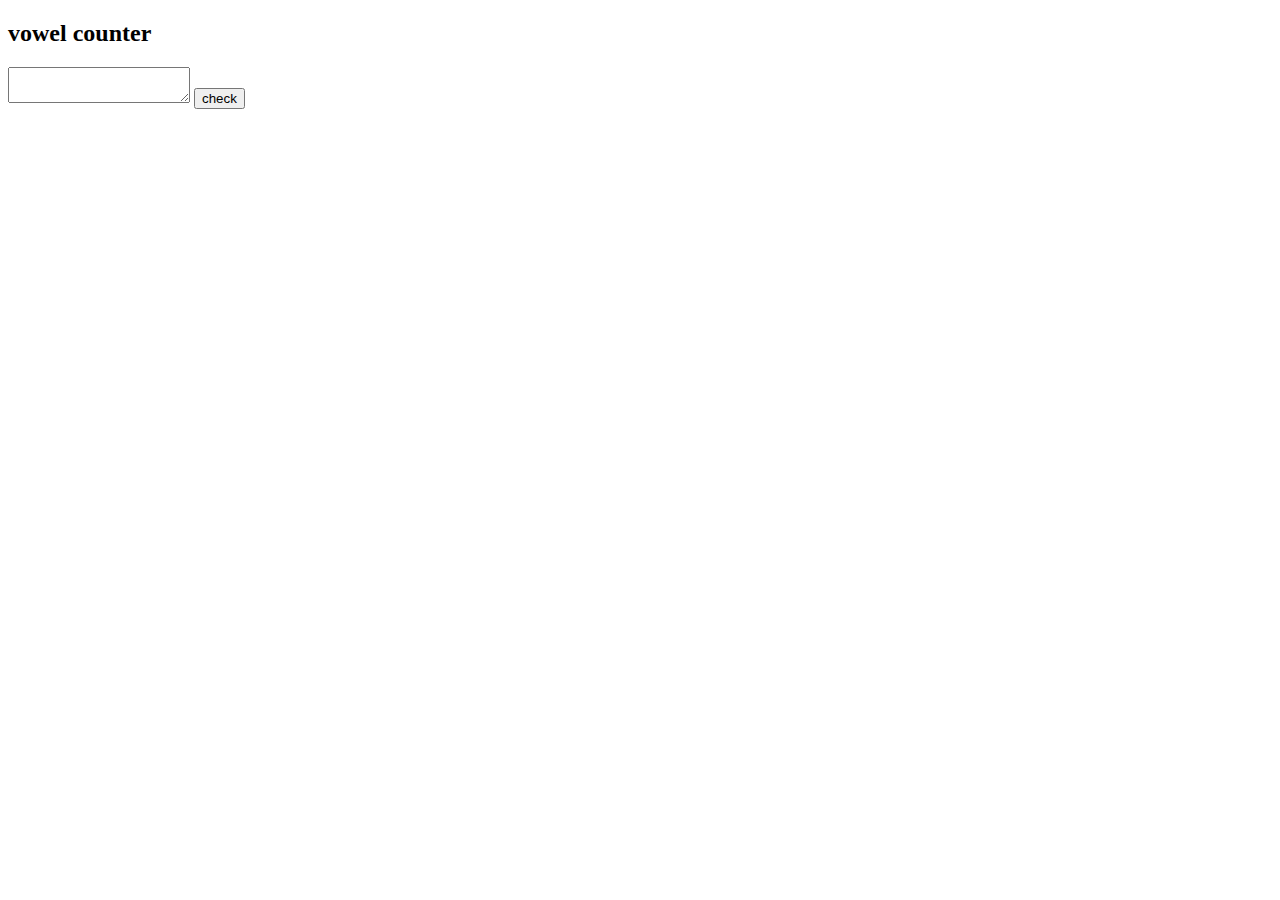
<file: index.html>
<!doctype html>
<html>

<head>

  <title>yousef</title>
  <!--عشان تخليه ريسبونسيف ويشتغل الانترننت الاكسبلولر-->

  <link rel="stylesheet" href="https://use.fontawesome.com/releases/v5.0.13/css/all.css"
    integrity="sha384-DNOHZ68U8hZfKXOrtjWvjxusGo9WQnrNx2sqG0tfsghAvtVlRW3tvkXWZh58N9jp" crossorigin="anonymous">
  <link rel="stylesheet" href="https://stackpath.bootstrapcdn.com/bootstrap/4.1.1/css/bootstrap.min.css"
    integrity="sha384-WskhaSGFgHYWDcbwN70/dfYBj47jz9qbsMId/iRN3ewGhXQFZCSftd1LZCfmhktB" crossorigin="anonymous">

  <link rel="stylesheet" href="css/style.css">
  <link rel="preconnect" href="https://fonts.gstatic.com">
  <link href="https://fonts.googleapis.com/css2?family=Source+Code+Pro:ital,wght@1,300&display=swap" rel="stylesheet">
  <link rel="stylesheet" href="css/animate.css">

</head>

<body>
 
<div class="container">
  <div class="vowels text-center">
    <h2 class=" display-1">vowel counter</h2>
  <textarea class="form-control mb-3"></textarea>
    <button class="btn btn-success btn-lg px-5">check</button>

  </div>
</div>

  <!--لازم تخلي لينك ال جيكويري بعد لينكات الجافاسكريبت بتاعة ال بوتستراب-->

  <!-- DO NOT USE SLIM VERSION OF JQUERY -->
  <script src="https://code.jquery.com/jquery-3.3.1.min.js"
    integrity="sha256-FgpCb/KJQlLNfOu91ta32o/NMZxltwRo8QtmkMRdAu8=" crossorigin="anonymous"></script>
  <script src="https://cdnjs.cloudflare.com/ajax/libs/popper.js/1.14.3/umd/popper.min.js"
    integrity="sha384-ZMP7rVo3mIykV+2+9J3UJ46jBk0WLaUAdn689aCwoqbBJiSnjAK/l8WvCWPIPm49"
    crossorigin="anonymous"></script>
  <script src="https://stackpath.bootstrapcdn.com/bootstrap/4.1.1/js/bootstrap.min.js"
    integrity="sha384-smHYKdLADwkXOn1EmN1qk/HfnUcbVRZyYmZ4qpPea6sjB/pTJ0euyQp0Mk8ck+5T"
    crossorigin="anonymous"></script>


  </script>
  <script src="js/jq.js"></script>
  <script src="js/wow.min.js"></script>
  <script>
    new WOW().init();
  </script>
  <script>


  </script>
  <!---
   <script src="js/jquery.nicescroll.min.js"></script>
-->




  <script src='js/main.js'></script>
</body>

</html>
</file>
<file: css/style.css>
* {
  -webkit-box-sizing: border-box;
  -moz-box-sizing: border-box;
  -moz-box-sizing: border-box;
  box-sizing: border-box;
}
body {
}
</file>
